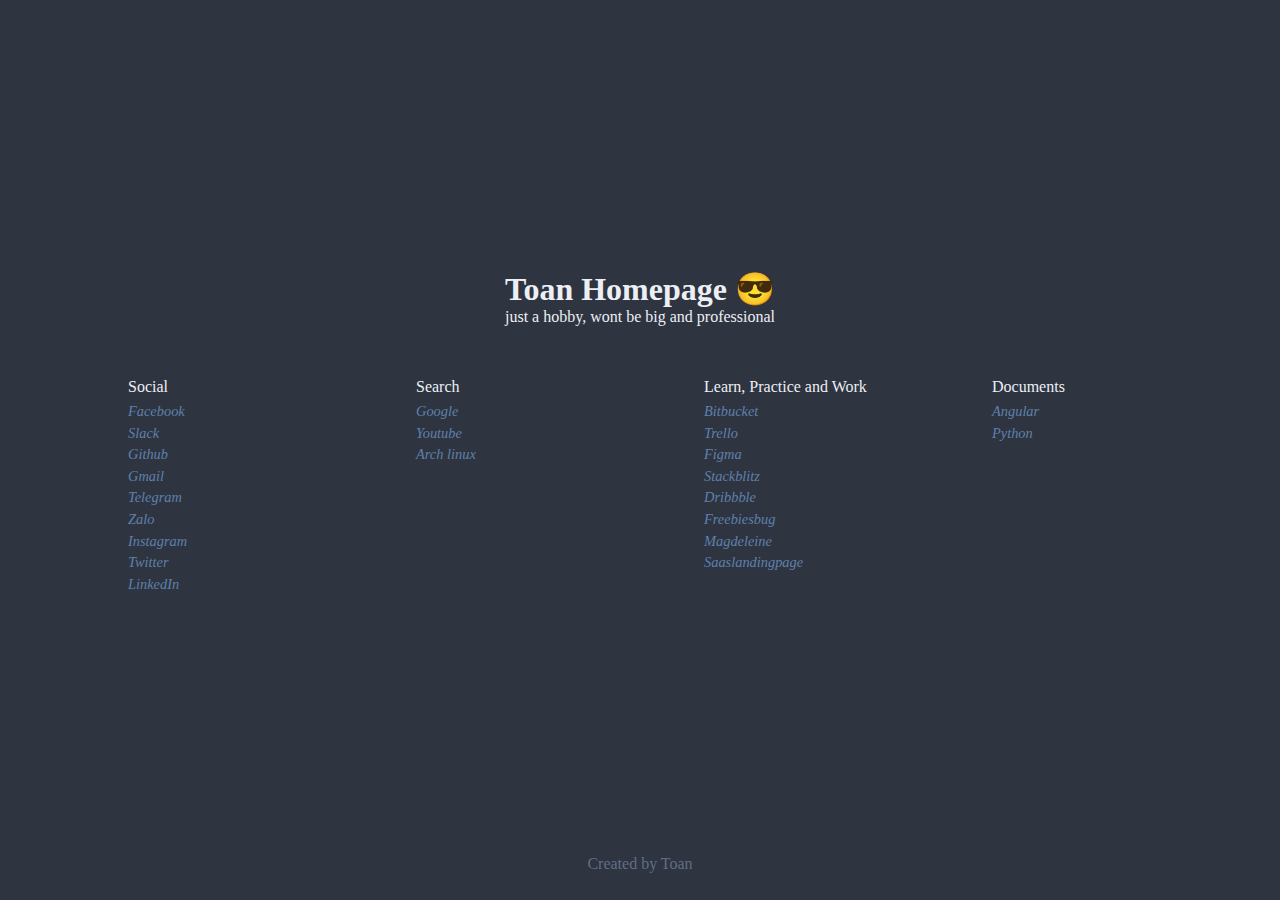
<file: homepage/index.html>
<!DOCTYPE html PUBLIC "-//W3C//DTD HTML 4.01//EN" "http://www.w3.org/TR/html4/strict.dtd">
<html>
  <head>
    <meta charset="UTF-8" />
    <title>Homepage</title>
    <!-- <link rel="canonical" href="https://duckduckgo.com/"> -->
    <link rel="stylesheet" href="index.css" />
  </head>
  <body>
    <div id="top">
      <h1>Toan Homepage 😎</h1>
      <p>just a hobby, wont be big and professional</p>
    </div>
    <div id="bookmarks">
      <ul class="bookmarks">
        <p>Social</p>
        <li><a href="https://facebook.com">Facebook</a></li>
				<li><a href="https://app.slack.com/client/">Slack</a><li>
        <li>
          <a href="https://github.com/lqtoan?tab=repositories">Github</a>
        </li>

        <li><a href="https://mail.google.com">Gmail</a></li>
        <li><a href="https://web.telegram.org">Telegram</a></li>
        <li><a href="https://chat.zalo.me/">Zalo</a></li>
        <li><a href="https://instagram.com">Instagram</a></li>
        <li><a href="https://twitter.com">Twitter</a></li>
        <li><a href="https://www.linkedin.com/in/lqtoan/">LinkedIn</a></li>
      </ul>
      <ul class="bookmarks">
        <p>Search</p>
        <li><a href="https://www.google.com/">Google</a></li>
        <li><a href="https://youtube.com">Youtube</a></li>
        <li><a href="https://archlinux.org/">Arch linux</a></li>
      </ul>
      <ul class="bookmarks">
        <p>Learn, Practice and Work</p>
        <li><a href="https://bitbucket.org/dashboard/overview">Bitbucket</a></li>
        <li><a href="https://trello.com/">Trello</a></li>
        <li><a href="https://figma.com/">Figma</a></li>
        <li><a href="https://stackblitz.com/">Stackblitz</a></li>
        <li><a href="https://dribbble.com/">Dribbble</a></li>
        <li><a href="https://freebiesbug.com/">Freebiesbug</a></li>
        <li><a href="https://magdeleine.co/browse/">Magdeleine</a></li>
        <li><a href="https://saaslandingpage.com/">Saaslandingpage</a></li>
      </ul>
      <ul class="bookmarks">
        <p>Documents</p>
        <li><a href="https://angular.io/tutorial">Angular</a></li>
        <li>
          <a href="https://www.programiz.com/python-programming">Python</a>
        </li>
      </ul>
    </div>
    <div id="footer">
      <p>Created by Toan</p>
    </div>
  </body>
</html>
</file>
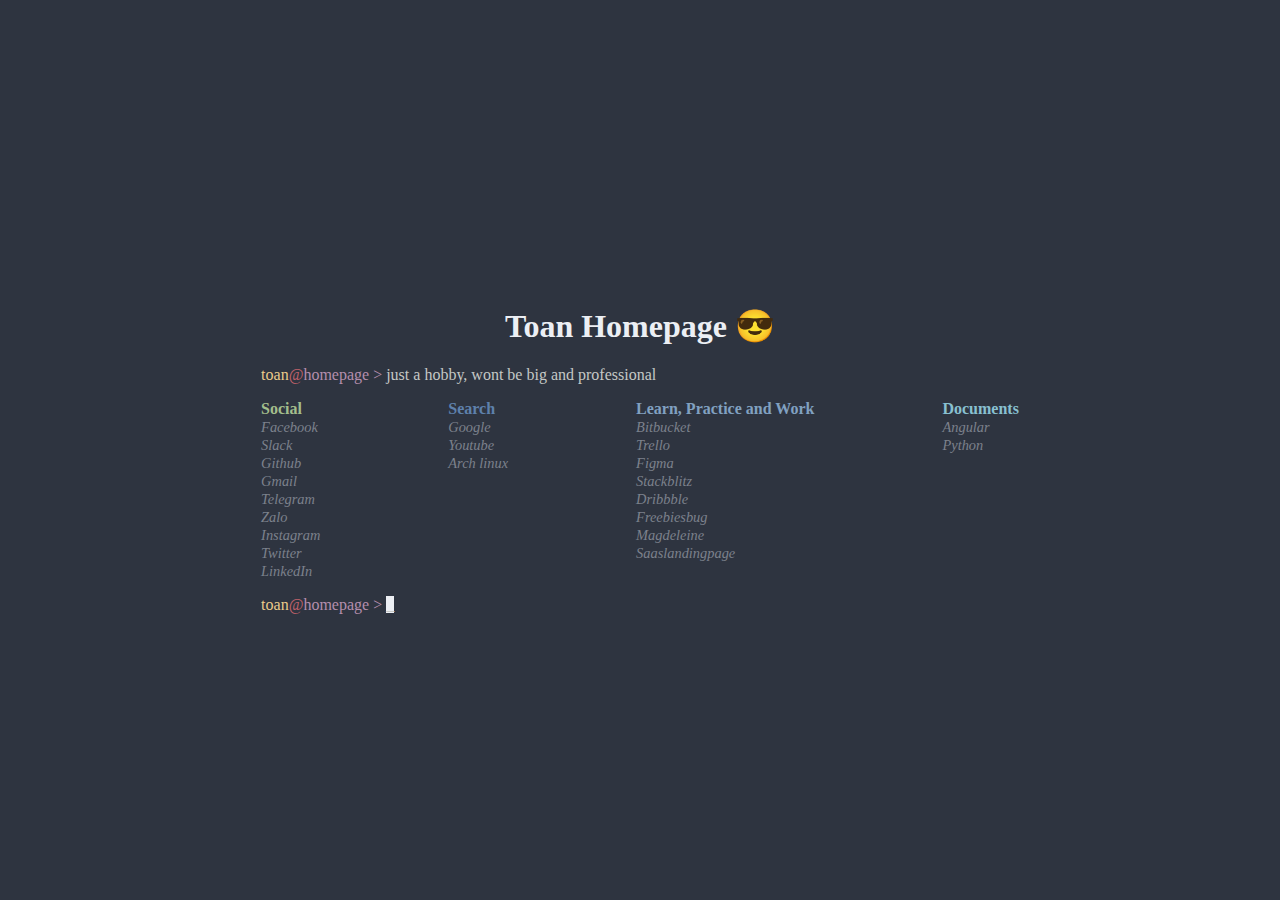
<file: nord-homepage/nord-terminal-start.html>
<!DOCTYPE html>
<html>
<head>
  <title>toan@home > newtab</title>

  <style>
    html {
      align-items: center;
      background-color: #2e3440;
      color: #c5c8c6;
      display: flex;
      justify-content: center;
      height: 100vh;
    }

    body {
      display: flex;
      flex-direction: column;
      justify-content: center;
    }

    h1 {
	color: #eceff4;
	text-align: center;
}

    #top p {
	color: #eceff4;
	text-align: center;
}

    p {
      margin: 0;
    }

    p .name {
      color: #ebcb8b;
    }

    p .a {
      color: #bf616a;
    }

    p .homepage {
      color: #b48ead;
    }

    a {
      font-weight: normal;
      text-decoration: none;
      transition: all 260ms;
    }

    a:visited,
a:link {
  color: #7c818c;
  font-style: italic;
  font-size: 90%;
}

a:hover {
	color: #eceff4;
}

    ul {
      list-style-type: none;
      margin: 0;
      padding: 0;
    }

    nav {
      column-gap: 8rem;
    display: flex;
    grid-template-columns: auto auto auto auto;
    padding: 1rem 0 0;
    flex-direction: row;
    align-content: center;
    justify-content: space-between;
    align-items: flex-start;
    }

    ul:nth-child(1n) .headline {
      color: #a3be8c;
    }

    ul:nth-child(2n) .headline {
      color: #5e81ac;
    }
    
    ul:nth-child(3n) .headline {
      color: #81a1c1;
    }
    
    ul:nth-child(4n) .headline {
      color: #88c0d0;
    }

    ul:nth-child(5n) .headline {
      color: #8fbcbb;
    }

    .headline {
      font-weight: bold;
    }

    li:last-child {
      margin: 0 0 1rem;
    }

    p #cursor {
      background-color: #eceff4;
      animation: blink 2s infinite;
    }

    @keyframes blink {
      0% { opacity: 0; }
      49% { opacity: 0; }
      50% { opacity: 1; }
    }

    @media screen and (max-width: 767px) {
      html {
        height: unset;
      }
	    nav {
      column-gap: 2em;
    display: flex;
    padding: 1em 0;
    flex-direction: column;
    align-content: center;
    justify-content: space-between;
    align-items: flex-start;
    }
}
  </style>
</head>
<body>
  <div id="top">
    <h1>Toan Homepage 😎</h1>
  </div>
  <p><span class="name">toan</span><span class="a">@</span><span class="homepage">homepage > </span> just a hobby, wont be big and professional</p>

  <nav>
    <ul>
      <li class="headline">Social</li>
      <li><a href="https://facebook.com">Facebook</a></li>
      <li><a href="https://app.slack.com/client/">Slack</a><li>
      <li>
        <a href="https://github.com/lqtoan?tab=repositories">Github</a>
      </li>

      <li><a href="https://mail.google.com">Gmail</a></li>
      <li><a href="https://web.telegram.org">Telegram</a></li>
      <li><a href="https://chat.zalo.me/">Zalo</a></li>
      <li><a href="https://instagram.com">Instagram</a></li>
      <li><a href="https://twitter.com">Twitter</a></li>
      <li><a href="https://www.linkedin.com/in/lqtoan/">LinkedIn</a></li>
    </ul>
    <ul>
      <li class="headline">Search</lu>
      <li><a href="https://www.google.com/">Google</a></li>
      <li><a href="https://youtube.com">Youtube</a></li>
      <li><a href="https://archlinux.org/">Arch linux</a></li>
    </ul>
    <ul>
      <li class="headline">Learn, Practice and Work</li>
      <li><a href="https://bitbucket.org/dashboard/overview">Bitbucket</a></li>
      <li><a href="https://trello.com/">Trello</a></li>
      <li><a href="https://figma.com/">Figma</a></li>
      <li><a href="https://stackblitz.com/">Stackblitz</a></li>
      <li><a href="https://dribbble.com/">Dribbble</a></li>
      <li><a href="https://freebiesbug.com/">Freebiesbug</a></li>
      <li><a href="https://magdeleine.co/browse/">Magdeleine</a></li>
      <li><a href="https://saaslandingpage.com/">Saaslandingpage</a></li>
    </ul>
    <ul>
      <li class="headline">Documents</li>
      <li><a href="https://angular.io/tutorial">Angular</a></li>
      <li>
        <a href="https://www.programiz.com/python-programming">Python</a>
      </li>
    </ul>
  </nav>

  <p><span class="name">toan</span><span class="a">@</span><span class="homepage">homepage > </span><span id="cursor">_</span></p>
</body>
</html>
</file>
<file: homepage/index.css>
:root {
	/* top height total = 41 vh */
	--top-heigt: 11vh;
	--top-margin: 30vh;

	/* search height total = 15 vh */
	/* --search-height: 5vh; */

	/* bookmark height total = 54 vh */
	--bookmarks-height: 54vh;
	--bookmarks-width: 20vw;

	/* footer height total = 5 vh */
	--footer-height: 5vh;

	/*Total = 100vh */
}

* {
	margin: 0;
	padding: 0;
	box-sizing: border-box;
}

body {
	margin: 0;
	padding: 0;
	background: #2e3440;
	display: flex;
	flex-direction: column;
	flex-wrap: wrap;
	align-content: stretch;
	align-items: stretch;
}
/*--- Top ---*/
div#top {
	height: var(--top-heigt);
	margin-top: var(--top-margin);
	overflow: hidden;
}

h1 {
	color: #eceff4;
	text-align: center;
}

#top p {
	color: #eceff4;
	text-align: center;
}

/*--- Search ---*/
/* div#search {
	height: var(--search-height);
}

form {
	margin: 5vh;
}

input {
	text-align: left;
	background: #d8dee9;
	color: #3b4252;
	display: block;
	line-height: 20pt;
	border-radius: 15px;
	border: none;
	outline: none;
	box-shadow: 1px 1px 1px #3b4252;
	margin: auto;
	padding: 0 1.5vw;
}

input[type=search]:focus {
	border: none;
	outline: none;
} */

/*--- Main ---*/
div#bookmarks {
	margin-left: 10vw;
	display: flex;
	height: var(--bookmarks-height);
	flex-direction: row;
	flex-wrap: wrap;
	justify-content: space-evenly;
	align-items: flex-start;
	overflow: hidden;
	align-content: flex-start;
}

.bookmarks {
	display: flex;
	margin: 1vh 10vw 5vh 0;
	width: calc(25% - 10vw);
	list-style-type: none;
	flex-direction: column;
	flex-wrap: wrap;
	align-content: flex-start;
	align-items: stretch;
}

ul p {
	color: #eceff4;
	width: max-content;
	/* text-align: center; */
}

li {
	transition: all 250ms ease-out;
}

li:first-of-type {
	margin-top: 5px;
}

li:hover {
	transform: translateX(2px);
}

a {
	display: block;
	font-style: italic;
	font-size: 90%;
	line-height: 150%;
	text-decoration: none;
	transition: all 250ms ease-out;
}

a:visited,
a:link {
	color: #5e81ac;
}

a:hover {
	color: #88c0d0;
}

/*--- Footer ---*/
div#footer {
	height: var(--footer-height);
	overflow: hidden;
}

div#footer p {
	color: #616e88;
	text-align: center;
}

/* Mobile after */
@media screen and (max-width: 1024px) {
	:root {
		--top-heigt: 15vh;
		--top-margin: 0vh;
		--bookmarks-height: 80vh;
		--bookmarks-width: 40vw;
		--footer-height: 5vh;
	}
	.bookmarks {
		width: calc(50% - 10vw);
	}
}
@media screen and (max-width: 320px) {
	:root {
		--top-heigt: 20vh;
		--top-margin: 0vh;
		--bookmarks-height: 100vh;
		--bookmarks-width: 80vw;
		--footer-height: 5vh;
	}
	div#bookmarks {
		display: block;
		overflow: unset;
	}
	.bookmarks {
		width: calc(100% - 10vw);
	}
	ul li,
	ul p {
		text-align: center;
	}
}

@media screen and (max-height: 300px) {
	:root {
		--top-heigt: 10vh;
		--top-margin: 0vh;
		--bookmarks-height: 85vh;
		--footer-height: 5vh;
	}
}
</file>
